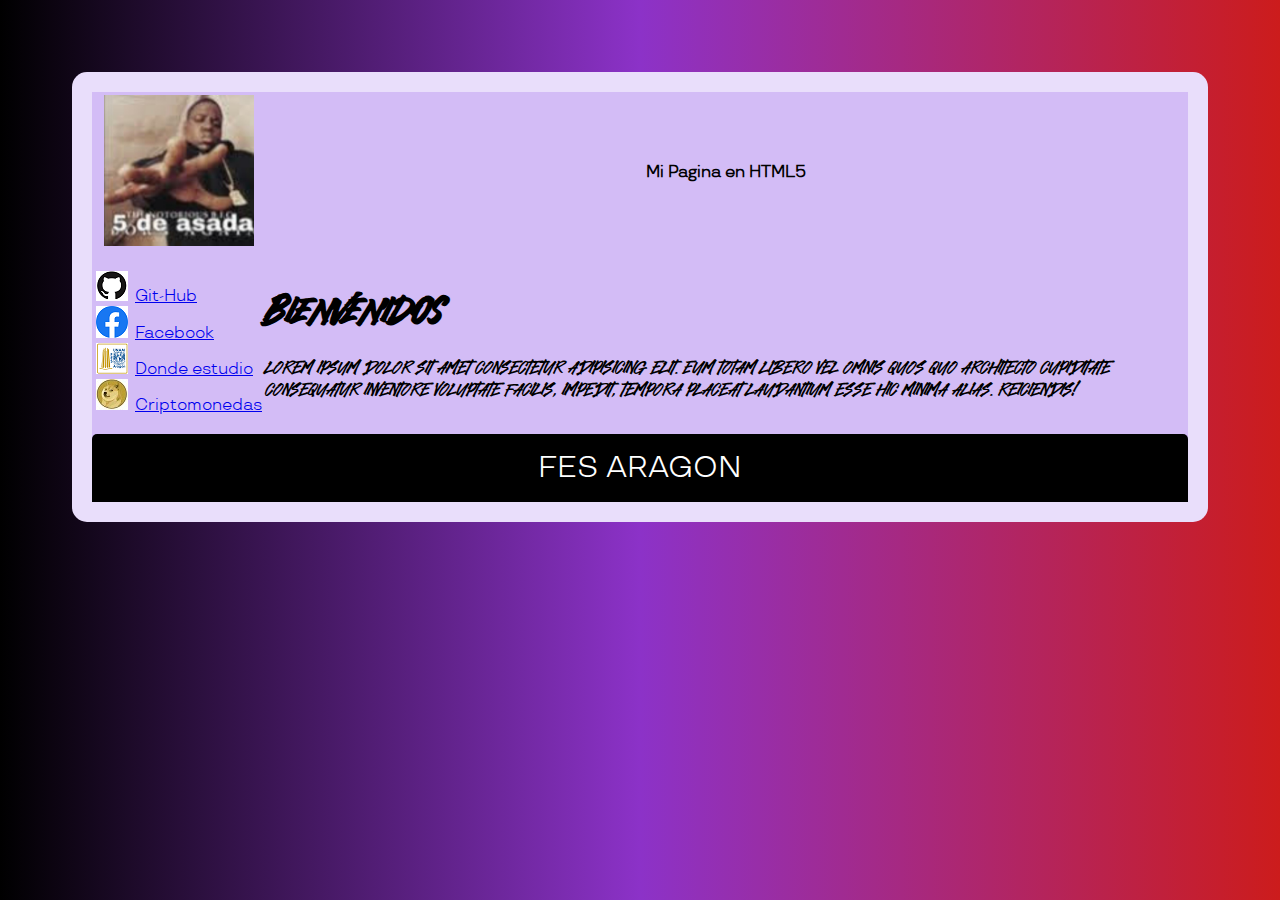
<file: MiPagina/index.html>
<!DOCTYPE html>
<html lang="en">
<head>
    <meta charset="UTF-8">
    <meta http-equiv="X-UA-Compatible" content="IE=edge">
    <meta name="viewport" content="width=device-width, initial-scale=1.0">
    <meta name="author" content="Aaron Velasco ICO FES Aragon" >
    <link rel="stylesheet" href="Recursos/estilos.css">
    <link rel="shortcut icon" href="Recursos/media/ICOLOGO.png" type="image/x-icon">
    <title>Gerardo Melchor ICO</title>
</head>
<body>
    
    <div class=" bordeblanco fondoblanco">
        <table> <!--Creacion de la tabal-->
            <tr><!--Creacion de la primera Fila-->
                <th><img src="Recursos/media/5deasada.jpeg" alt="Goku Pelon" class="imagenEstilo"></th><!--Creacion de los encabezados--> 
                <th>Mi Pagina en HTML5</th>
            </tr>
            <tr>
                <td>
                    <ul>
                        <li style="list-style-image: url(Recursos/media/git-hub.png);" > <a href="https://github.com/GerardBM1505">Git-Hub</a> </li>
                        <li style="list-style-image: url(Recursos/media/facebook.png);" ><a href="https://es-la.facebook.com/">Facebook</a> </li>
                        <li style="list-style-image: url(Recursos/media/fesAragon.png);" ><a href="https://www.aragon.unam.mx/fes-aragon/#!/inicio">Donde estudio</a> </li>
                        <a href="https://www.binance.com/es-MX"> <li style="list-style-image: url(Recursos/media/dogo.jfif);"  > Criptomonedas </li></a>
                    </ul>
                </td>
            
                <td>
                    <h1 class="fuenteEmilio">Bienvenidos</h1>
                    <p>Lorem ipsum dolor sit amet consectetur adipisicing elit. Eum totam libero vel omnis quos quo architecto cupiditate consequatur inventore voluptate facilis, impedit, tempora placeat laudantium esse hic minima alias. Reiciendis!</p>

                </td>
            
            </tr>

        </table>
            <div class="textoFooter"'> 
                <p class="parrafoFooter">FES ARAGON</p>
            </div>
    </div>


</body>
</html>
</file>
<file: MiPagina/Recursos/estilos.css>
@font-face {
    font-family: Dominos_Blast;
    src: url(Fuentes/Dominos\ Blast.otf);
}

@font-face {
    font-family: Yakin;
    src: url(Fuentes/Yakin.otf);
}

@font-face {
    font-family: Travels;
    src: url(Fuentes/TT\ Travels\ Trial\ Regular.otf);
}

p {
    font-family: 'Dominos_Blast';
}

.fuenteEmilio {
    font-family: Yakin;
}

body {
    background: rgb(0, 0, 0);
    background: linear-gradient(90deg, rgba(0, 0, 0, 1) 0%, rgba(140, 50, 200, 1) 50%, rgba(204, 28, 28, 1) 100%);
    padding: 4em;
    font-family: Travels;
}

.fondoblanco {
    background-color: #d3bcf6;
}

.bordeblanco {
    border: 20px solid #FFFFFF80;
    border-radius: 15px;
}

.imagenEstilo {
    text-align: center;
    width: 150px;

}

.textoFooter {
    background-color: black;
    color: white;
    text-align: center;
    padding-top: 1em;
    padding-bottom: 1em;
    border-radius: 5px 5px 0px 0px;

}

.parrafoFooter {
    font-size: 30px;
    margin: 0px;
    font-family: Travels;
}
</file>
